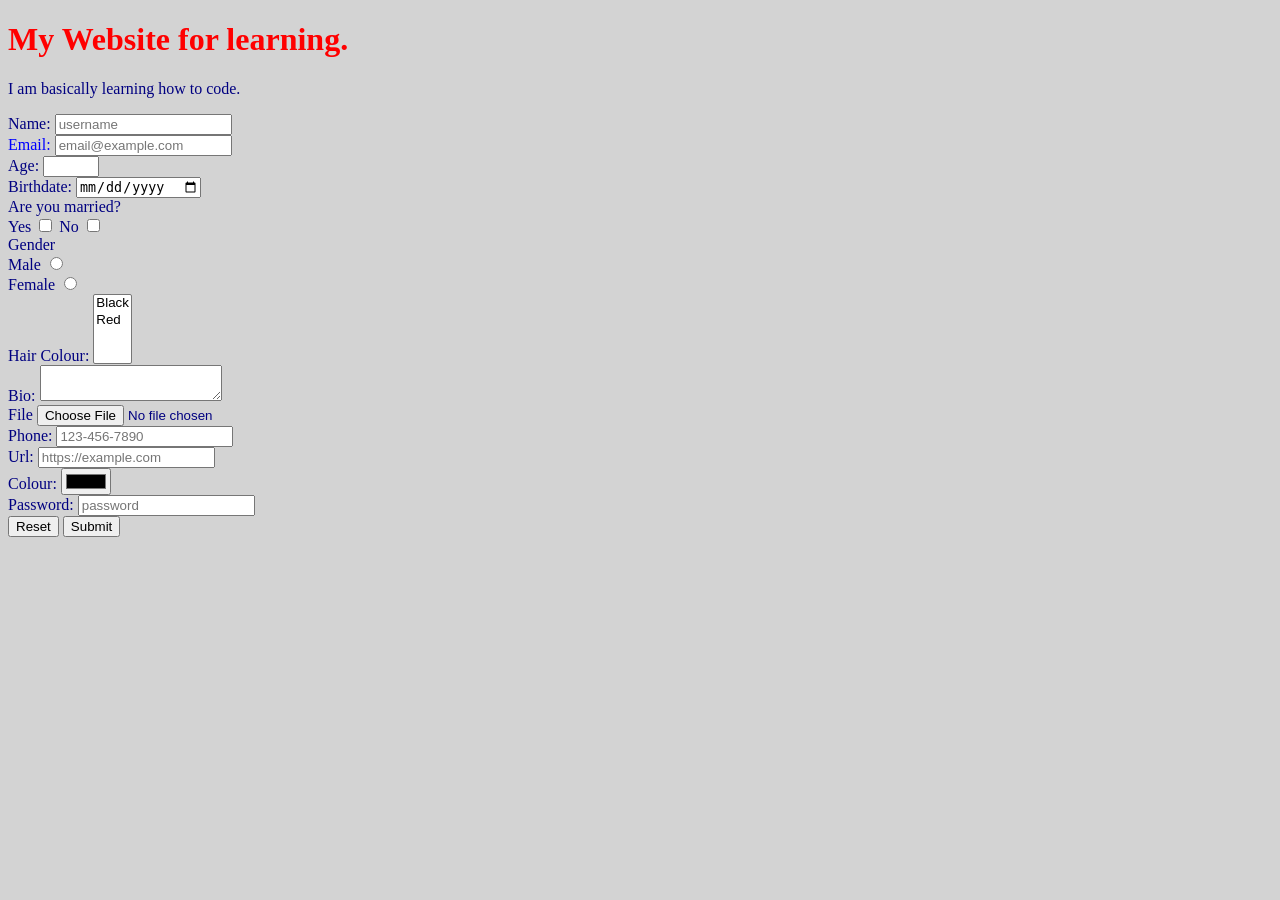
<file: index.html>
<!DOCTYPE html>
    <html>
    <head>
        <title>TODAY</title>
        <link rel="stylesheet" href="styles.css">
        <meta charset="UTF-8">
    </head>
    <body>
        <h1>My Website for learning.</h1>
        <p>I am basically learning how to code.</p>
        <form action="results.html" method="Get" enctype="multipart/form-data">
            <div>
             <label for="name">Name:</label>
             <input type="text" name="name" id="name" placeholder="username" required>
            </div>
            <div class="blue">
                <label for="email">Email:</label>
                <input type="email" name="email" id="email" placeholder="email@example.com" required>
            </div>
            <div>
                <label for="age">Age:</label>
                <input type="number" name="age" id="age" min="1" max="150" step="1" required>
            </div>
            <div>
                <label for="date">Birthdate:</label>
                <input type="date" name="date" id="date" min="2019-12-01">
            </div>
        
            Are you married?
            <div>
                <label for="yes">Yes</label>
                <input type="checkbox" name="yes" id="yes">
                <label for="no">No</label>
                <input type="checkbox" name="no" id="no">

            </div>

            Gender
            <div>
                <label for="male">Male</label>
                <input type="radio" name="gender" id="male" value="male">
            </div>
            <div>
                <label for="female">Female</label>
                <input type="radio" name="gender" id="female" value="male">
            </div>

            <div>
                <label for="haircolour">Hair Colour:</label>
                <select name="haircolour" id="haircolour" multiple>
                    <option value="black">Black</option>
                    <option label="Red" value="Red"></option>
                </select>
            </div>
            <div>
                <label for="bio">Bio:</label>
                <textarea name="bio" id="bio"></textarea>
            </div>
            <div>
                <input type="hidden" name="hidden" id="hidden" value="goodmorning">
            </div>
            <div>
                <label for ="file">File</label>
                <input type="file" name="file" id="file">
            </div>
            <div>
                <label for="phone">Phone:</label>
                <input type="tel" name="phone" id="phone" placeholder="123-456-7890" pattern="[0-9]{3}-[0-9]{3}-[0-9]{4}">
            </div>
            <div>
                <label for="url">Url:</label>
                <input type="url" name="url" id="url" placeholder="https://example.com">
            </div>
            <div>
                <label for="color">Colour:</label>
                <input type="color" name="color" id="color">


            <div>
             <label for="password">Password:</label>
             <input type="password" name="password" placeholder="password" required>
            </div>
            <button type="reset">Reset</button>
            <button type="submit">Submit</button>
    </body>
    </html>
</file>
<file: styles.css>
h1{
  color: red;
}
.blue{
  color: blue;
}
body{
  color: navy;
}
#name{
  color: green;
}
.box{
  height: 100px;
  width: 100px;
  padding: 20px;
  margin: 50px;
  border: 5px solid black;
  background-color: lightblue;
}

html{
  background-color: lightgray;
}
</file>
